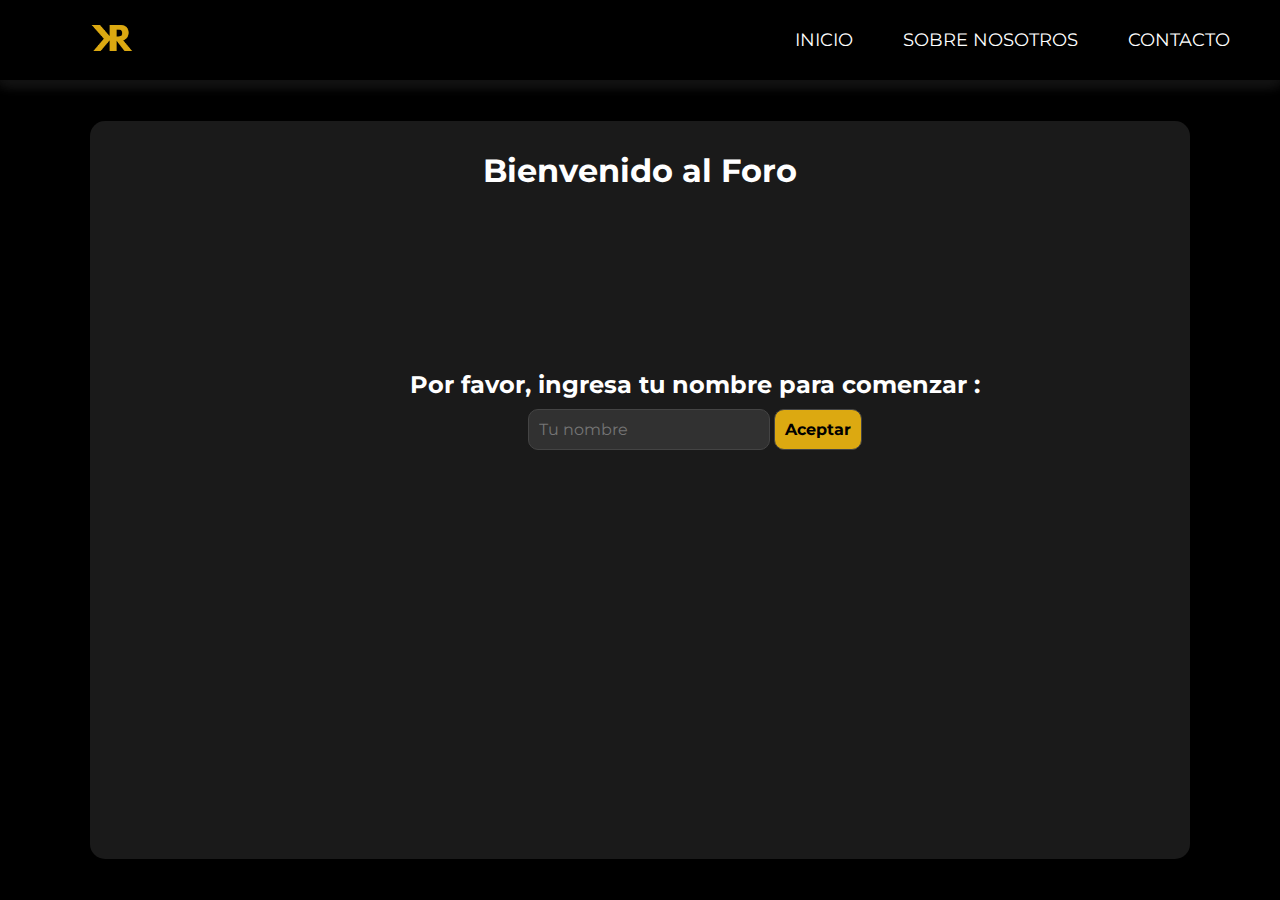
<file: foro.html>
<!DOCTYPE html>
<html lang="en">
<head>
    <meta charset="UTF-8">
    <meta name="viewport" content="width=device-width, initial-scale=1.0">
    <title>FORO XTRA RENT</title>
    <link rel="stylesheet" href="foro.css">
    <link href="https://fonts.googleapis.com/css2?family=Montserrat:ital,wght@0,100..900;1,100..900&display=swap" rel="stylesheet">
    <link rel="icon" type="image/png" href="favxr.png">
</head>
<body>
    <header>
        <div class="logo">
            <img src="images/xr.png" alt="Rent A Lux">
        </div>
        <nav>
            <ul>
                <li><a href="http://127.0.0.1:5500/index.html" target="_blank">Inicio</a></li>
                <li><a href="http://127.0.0.1:5500/sobrenosotros.html" target="_blank">Sobre Nosotros</a></li>
                <li><a href="http://127.0.0.1:5500/contact.html" target="_blank">Contacto</a></li>
            </ul>
        </nav>
    </header>
    <main>
        <section class="forum">
            <div id="namePrompt" style="display: none;">
                <h2>Por favor, ingresa tu nombre para comenzar :</h2>
                <input type="text" id="username" placeholder="Tu nombre" required>
                <button id="nameSubmit">Aceptar</button>
            </div>

            <h1>Bienvenido al Foro</h1>

            <!-- Aquí se mostrarán los mensajes -->
            <div id="messages"></div>

            <!-- Formulario para escribir mensajes -->
            <form id="forumForm" style="display: none;">
                <textarea id="message" placeholder="Escribe tu mensaje" required></textarea>
                <button type="submit">Publicar</button>
            </form>
        </section>
    </main>

    <script src="foro.js"></script>
</body>
</html>
</file>
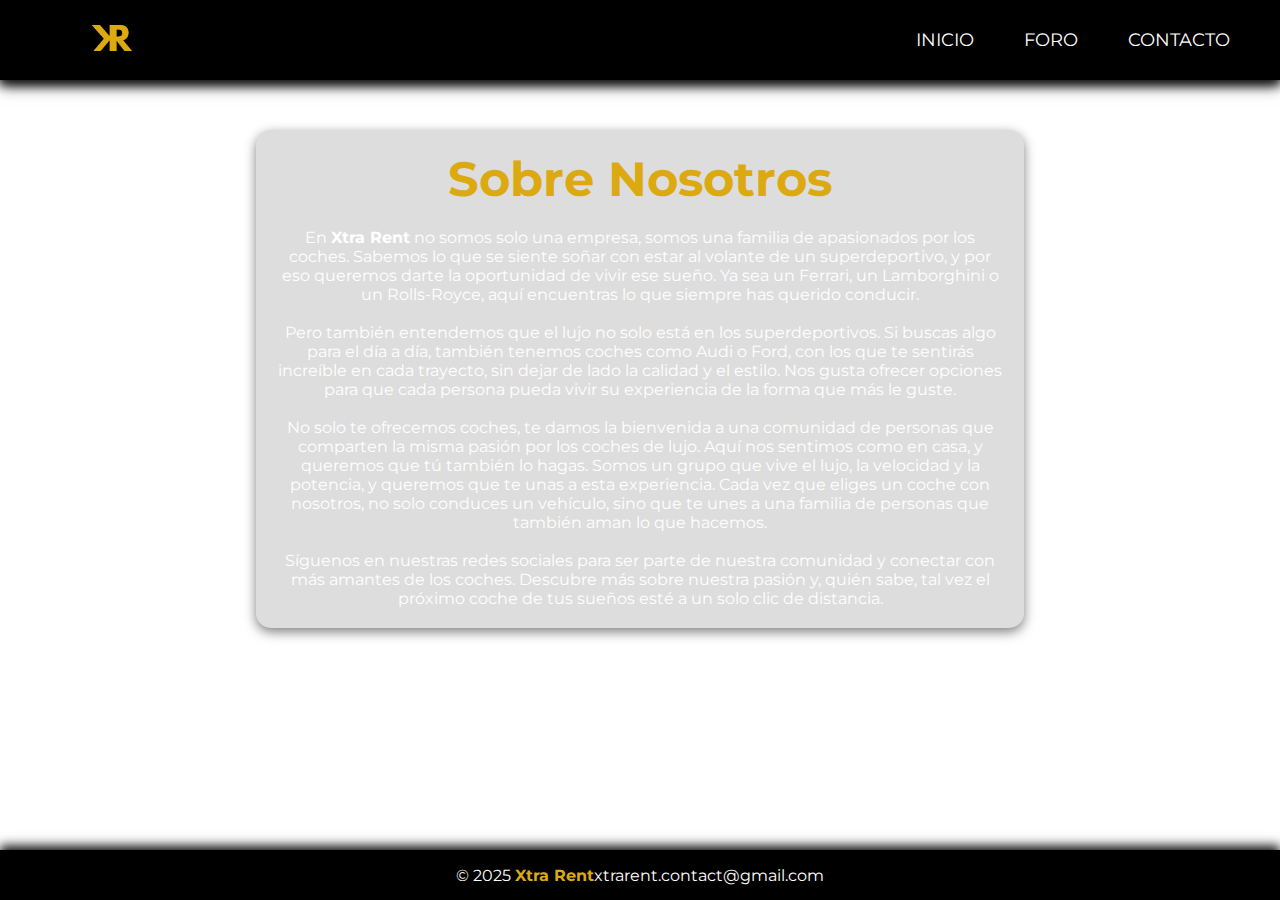
<file: sobrenosotros.html>
<!DOCTYPE html>
<html lang="en">
<head>
    <meta charset="UTF-8">
    <meta name="viewport" content="width=device-width, initial-scale=1.0">
    <title>XTRA RENT</title>
    <link rel="stylesheet" href="sobrenosotros.css">
    <link rel="preconnect" href="https://fonts.googleapis.com">
    <link rel="preconnect" href="https://fonts.gstatic.com" crossorigin>
    <link href="https://fonts.googleapis.com/css2?family=Montserrat:ital,wght@0,100..900;1,100..900&display=swap" rel="stylesheet">
    <link rel="icon" type="image/png" href="favxr.png">
</head>
<body>
    <!-- HEADER -->
    <header>
        <div class="logo">
            <img src="images/xr.png" alt="Rent A Lux">
        </div>
        <nav>
            <ul>
                <li><a href="http://127.0.0.1:5500/index.html" target="_blank">Inicio</a></li>
                <li><a href="foro.html" target="_blank">Foro</a></li>
                <li><a href="http://127.0.0.1:5500/contact.html" target="_blank">Contacto</a></li>
            </ul>
        </nav>
    </header>
    <main>
        <section class="sobre-nosotros">
            <div class="contenedor-sobre-nosotros">
                <h1 class="titulo-sobre-nosotros">Sobre Nosotros</h1>
                <p class="texto-sobre-nosotros">En <strong class="cool">Xtra Rent</strong> no somos solo una empresa, somos una familia de apasionados por los coches. Sabemos lo que se siente soñar con estar al volante de un superdeportivo, y por eso queremos darte la oportunidad de vivir ese sueño. Ya sea un Ferrari, un Lamborghini o un Rolls-Royce, aquí encuentras lo que siempre has querido conducir.

                    Pero también entendemos que el lujo no solo está en los superdeportivos. Si buscas algo para el día a día, también tenemos coches como Audi o Ford, con los que te sentirás increíble en cada trayecto, sin dejar de lado la calidad y el estilo. Nos gusta ofrecer opciones para que cada persona pueda vivir su experiencia de la forma que más le guste.
                    
                    No solo te ofrecemos coches, te damos la bienvenida a una comunidad de personas que comparten la misma pasión por los coches de lujo. Aquí nos sentimos como en casa, y queremos que tú también lo hagas. Somos un grupo que vive el lujo, la velocidad y la potencia, y queremos que te unas a esta experiencia. Cada vez que eliges un coche con nosotros, no solo conduces un vehículo, sino que te unes a una familia de personas que también aman lo que hacemos.
                    
                    Síguenos en nuestras redes sociales para ser parte de nuestra comunidad y conectar con más amantes de los coches. Descubre más sobre nuestra pasión y, quién sabe, tal vez el próximo coche de tus sueños esté a un solo clic de distancia.</p>
            </div>
        </section>        
    </main>
    <!-- FOOTER -->
    <footer>
        <div class="footer-container">
            <p>&copy; 2025 <strong>Xtra Rent</strong>xtrarent.contact@gmail.com</p>
        </div>
    </footer>   
</body>
</html>
</file>
<file: foro.css>
* {
    margin: 0;
    padding: 0;
    box-sizing: border-box;
    font-family: Montserrat, sans-serif;
}

body {
    display: flex;
    flex-direction: column;
    min-height: 100vh;
    background-color: #000;
    color: white;
}

/* Header */
header {
    height: 80px;
    display: flex;
    justify-content: space-between;
    align-items: center;
    padding: 20px 40px;
    background-color: #000;
    color: white;
    position: sticky;
    top: 0;
    box-shadow: 0 4px 10px #111, 0 4px 15px #222;
    z-index: 1;
}

header .logo img {
    width: 150px;
}

nav ul {
    display: flex;
    gap: 30px;
    list-style-type: none;
}

nav ul li {
    padding: 5px 10px;
}

nav ul li a {
    text-decoration: none;
    color: white;
    font-size: 18px;
    text-transform: uppercase;
}

nav ul li a:hover {
    color: #d4af37;
}

/* Main */
main {
    flex: 1;
    display: flex;
    justify-content: center;
    align-items: center;
    padding: 20px;
}

/* Foro */
.forum {
    background: rgba(255, 255, 255, 0.1);
    padding: 30px;
    border-radius: 15px;
    width: 100%;
    max-width: 1100px;
    height: 82vh;
    display: flex;
    flex-direction: column;
    justify-content: space-between;
    box-shadow: 0 4px 20px rgba(0, 0, 0, 0.5);
}
h1 {
    text-align: center;
    font-size: 2rem;
    margin-bottom: 20px;
}

/* Área de los mensajes */
#messages {
    flex-grow: 1;
    overflow-y: auto;
    padding-right: 10px;
}

/* Formulario para escribir mensajes */
form {
    display: flex;
    flex-direction: column;
    gap: 10px;
    position: sticky;
    bottom: 0;
    width: 100%;
    padding-top: 10px;
}

input, textarea, button {
    padding: 10px;
    border-radius: 10px;
    border: 1px solid #444;
    font-size: 16px;
    background: rgba(255, 255, 255, 0.1);
    color: white;
    transition: background-color 0.3s ease, border 0.3s ease;
}

input:focus, textarea:focus {
    background: rgba(255, 255, 255, 0.3);
    border: 1px solid #dca911;
    outline: none;
}

textarea {
    resize: vertical;
}

button {
    background-color: #dca911;
    color: black;
    font-weight: bold;
    cursor: pointer;
}

button:hover {
    background-color: #c39c0f;
}

/* Mensajes */
.message {
    background: rgba(255, 255, 255, 0.05);
    padding: 12px;
    margin-top: 15px;
    border-radius: 10px;
    border-left: 5px solid #dca911;
    transition: background-color 0.3s ease;
}

.message:hover {
    background-color: rgba(255, 255, 255, 0.1);
}

#namePrompt {
    text-align: center;
    position: absolute;
    top: 370px;
    left: 32%;
}

#namePrompt input {
    margin-top: 10px;
}
</file>
<file: sobrenosotros.css>
* { 
    margin: 0;
    box-sizing: border-box;
    font-family: Montserrat;
}

body {
    display: flex;
    flex-direction: column;
    height: 100vh;
    position: relative; /* Para controlar los z-index en el contenedor */
    overflow-x: hidden; /* Evitar desplazamientos horizontales no deseados */
}
/* Header */
header {
    height: 80px;
    display: flex;
    justify-content: space-between;
    align-items: center;
    padding: 20px 40px;
    background-color: #000; /* Fondo negro para reflejar lujo */
    color: white;
    position: sticky;
    top: 0;
    box-shadow: 0 4px 10px #111, 0 4px 15px #222;
    z-index: 1;
}

header .logo img {
    width: 150px; /* Ajusta el tamaño de tu logo */
}

nav ul {
    display: flex;
    gap: 30px;
    list-style-type: none;
}

nav ul li {
    padding: 5px 10px;
}

nav ul li a {
    text-decoration: none;
    color: white;
    font-size: 18px;
    text-transform: uppercase;
}

nav ul li a:hover {
    color: #d4af37;
}

/* Video de fondo */
.hero-video {
    position: absolute;
    top: 0;
    left: 0;
    width: 100%;
    height: 100%;
    object-fit: cover;
    z-index: -2; /* Aseguramos que el video esté detrás */
}

/* Overlay oscuro encima del video */
.hero-overlay {
    position: fixed;
    top: 0;
    left: 0;
    width: 100%;
    height: 100%;
    background: rgba(0, 0, 0, 0.5); 
    z-index: -1; 
}

/* Contenedor de "Sobre Nosotros" */
.sobre-nosotros {
    position: relative;
    text-align: center;
    padding: 50px 0;
    z-index: 1;
    width: 60%;
    margin: auto;
}

.contenedor-sobre-nosotros {
    background-color: #0002; 
    color: white;
    border-radius: 15px; 
    margin: 0 auto;
    padding: 20px;
    box-shadow: 0 4px 12px rgba(0, 0, 0, 0.5); 
    z-index: 10;
}

.titulo-sobre-nosotros {
    font-size: 3rem;
    font-weight: bold;
    color: #dca911; /* Título en dorado */
    margin-bottom: 20px;
}

.texto-sobre-nosotros {
    white-space: pre-line;
}

.cool {
    color: #fff;
}

/* Logos dorados */
.goldlogo img {
    position: absolute;
    width: 100px;
    transition: transform 0.2s ease-in-out, filter 0.2s ease-in-out;
}

.goldlogo img:hover {
    transform: scale(1.15);
    filter: brightness(1.6);
}

.ig {
    top: 42%;
    left: 70px;
}

.tt {
    top: 42%;
    right: 70px;
}

/* FOOTER */
footer {
    background-color: #000;
    color: white;
    text-align: center;
    padding: 8px 0;
    display: flex;
    justify-content: center;
    align-items: center;
    box-shadow: 0 -4px 10px #111, 0 -4px 15px #2222;
    z-index: 1;
    position: absolute;
    bottom: 0;
    width: 100%;
    height: 50px;
}

.footer-container {
    display: flex;
    flex-direction: column;
    align-items: center;
    gap: 10px; 
}

.footer-container p {
    font-size: 16px;
}

strong {
    color: #dca911;
}

.footer-social {
    display: flex;
    gap: 15px;
}

.footer-social a img {
    width: 25px;
    transition: transform 0.3s ease;
}

.footer-social a img:hover {
    transform: scale(1.2);
}

/* VERSIÓN MÓVIL */
@media (max-width: 768px) {
    /* HEADER */
    header {
        flex-direction: row;
        justify-content: space-between;
        align-items: center;
        padding: 10px 20px;
        height: auto;
    }

    header .logo img {
        width: 100px;
    }

    nav ul {
        display: flex;
        flex-direction: row;
        gap: 15px;
    }

    nav ul li a {
        font-size: 12px;
    }

    /* CONTENIDO SOBRE NOSOTROS */
    .sobre-nosotros {
        width: 90%;
        padding: 0px 10px;
    }

    .titulo-sobre-nosotros {
        font-size: 1.8rem;
        margin-top: -20px;
    }

    .contenedor-sobre-nosotros {
        padding: 15px;
        font-size: 14px;
    }

    .texto-sobre-nosotros {
        font-size: 12px;
        line-height: 1.5;
    }

    /* VIDEO */
    .hero-video {
        height: 100vh;
        object-fit: cover;
    }

    .hero-overlay {
        height: 100vh;
    }

    /* ICONOS DORADOS */
    .goldlogo img {
        width: 50px;
    }

    .ig {
        bottom: 70px;
        left: 130px;
        top: unset;
    }

    .tt {
        bottom: 70px;
        right: 130px;
        top: unset;
    }

    /* FOOTER */
    footer {
        flex-direction: column;
        padding: 10px;
        height: auto;
        font-size: 13px;
    }

    .footer-container p {
        font-size: 13px;
    }

    .footer-social a img {
        width: 20px;
    }
}
</file>
